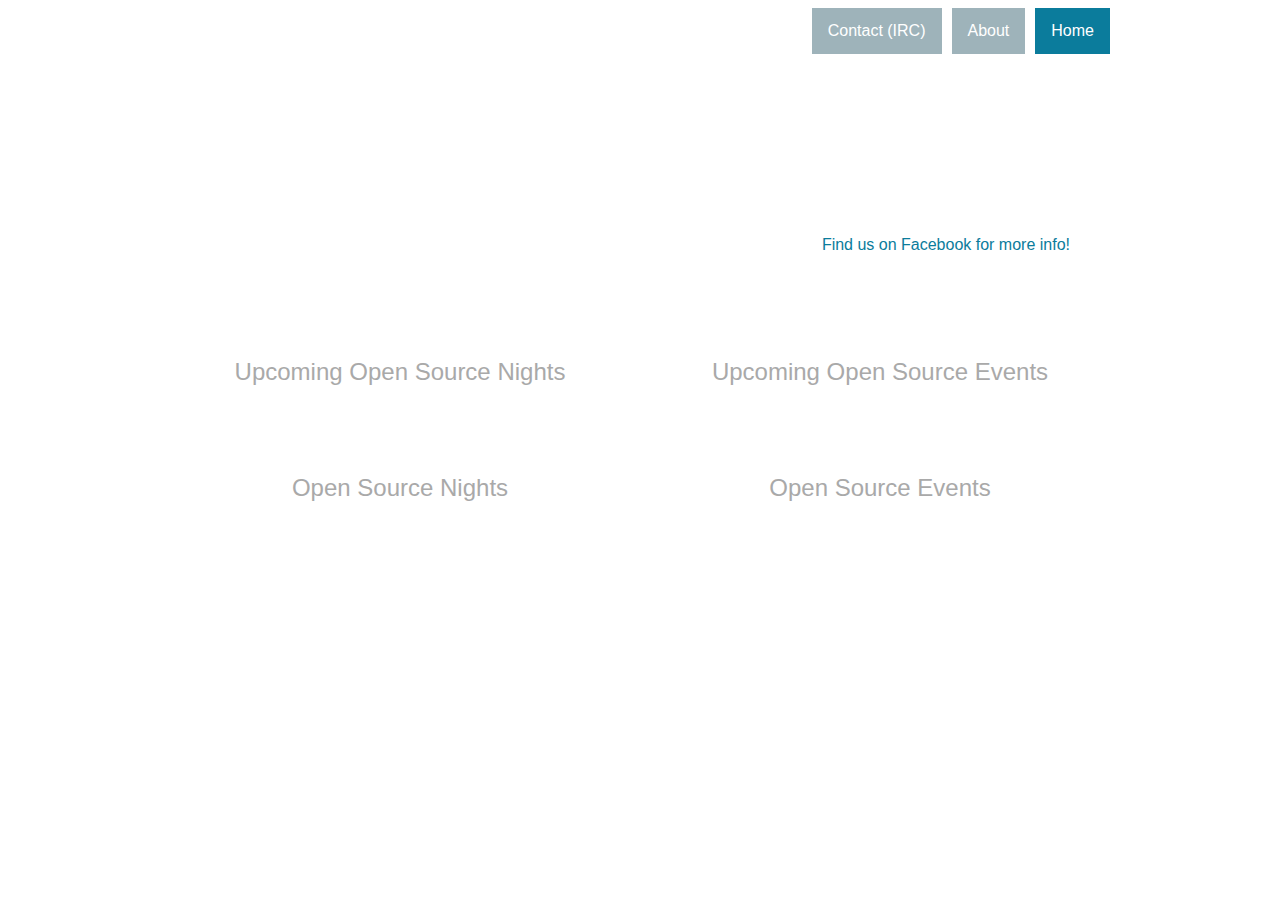
<file: index.html>
<!DOCTYPE html>
<html>
<head>
    <link rel="stylesheet" type="text/css" href="style.css">
    <!--<link rel="stylesheet" media="screen" href="css/style.css" />-->

    <script src="js/countdown.js"></script>

    <meta charset="UTF-8">
    <meta name="viewport" content="width=device-width, initial-scale=1.0">

    <title>Open Source | Aalborg</title>

</head>

<body>
<nav>
    <ul>
        <li class="active"><a href="http://www.os-aalborg.dk">Home</a></li>
        <li class="notactive"><a href="http://www.os-aalborg.dk/about.html">About</a></li>
        <li class="notactive"><a href="https://riot.im/app/#/room/#os-aalborg:matrix.org">Contact (IRC)</a></li>
    </ul>
</nav>
<header>
</header>
<main>
    <section>
        Next meetup in:
    </section>
    <section id="section_countdown">
        <div id="eventtitle">

        </div>
        <!--
        <div id="fetchingdiv">
            Fetching event info...
        </div>
        -->
        <time id="CDT">
        </time>
        <div id="current_description">
        </div>
        <div id="facebookdiv">
            <a id="facebooklink" href="https://www.facebook.com/groups/912891492136446/">Find us on Facebook for more
                info!</a>
        </div>
    </section>
    <!--
    <section id="section_events" class="events">
    </section>
    -->
    <div class="column-container">
        <div class="column-left events" id="os-night-next">
            <div class="os-night-title">Upcoming Open Source Nights</div>
        </div>
        <div class="column-right events" id="os-event-next">
            <div class="os-night-title">Upcoming Open Source Events</div>
        </div>
    </div>

    <div class="column-container">
        <div class="column-left events" id="os-night">
            <div class="os-night-title">Open Source Nights</div>
        </div>
        <div class="column-right events" id="os-event">
            <div class="os-night-title">Open Source Events</div>
        </div>
    </div>
</main>
<footer>
</footer>
<script type="text/javascript">
    function escapeHTML(unsafe_str) {
        return unsafe_str
            .replace(/&/g, '&amp;')
            .replace(/</g, '&lt;')
            .replace(/>/g, '&gt;')
            .replace(/\"/g, '&quot;')
            .replace(/\'/g, '&#39;')
            .replace(/\//g, '&#x2F;');
    }

    (function () {
        var httpRequest;

        function makeRequest(url) {
            httpRequest = new XMLHttpRequest();

            if (!httpRequest) {
                alert('Giving up :( Cannot create an XMLHTTP instance');
                return false;
            }
            httpRequest.onreadystatechange = alertContents;
            httpRequest.open('GET', url);
            httpRequest.send();
        }

        function addEventCard(unique_element, event) {
            unique_element.innerHTML = unique_element.innerHTML + '<article><time>' + escapeHTML(event.name) + '<br>' + event.start_time.substring(0, 10) + '</time><details>' + (event.hasOwnProperty('description') ? escapeHTML(event.description) : '') + '</details></article>';
        }

        function sliceStartTime(time) {
            return new Date(time.start_time.slice(0,19));
        }

        function relativeStartTime(time) {
            return sliceStartTime(time) - Date.now();
        }

        function alertContents() {
            if (httpRequest.readyState === XMLHttpRequest.DONE) {
                if (httpRequest.status === 200) {
                    var obj = JSON.parse(httpRequest.responseText);

                    var upcomming_event = obj[0];

                    var opensourcenight_events = document.getElementById('os-night');
                    var opensourceevent_events = document.getElementById('os-event');
                    var opensourcenight_next = document.getElementById('os-night-next');
                    var opensourceevent_next = document.getElementById('os-event-next');

                    var hasNextNight = false;
                    var hasNextEvent = false;

                    obj.forEach(function (event) {
                        if (relativeStartTime(event)) {     // The event is in the future
                            if (event.name.startsWith('Open Source Night')) {
                                hasNextNight = true;
                                addEventCard(opensourcenight_next, event);
                            } else {
                                hasNextEvent = true;
                                addEventCard(opensourceevent_next, event);
                            }

                            if (relativeStartTime(event) > 0) {
                                if (relativeStartTime(event) < (relativeStartTime(upcomming_event))) {
                                    upcomming_event = event;
                                }
                            }
                        }
                        else {
                            if (event.name.startsWith('Open Source Night')) {
                                addEventCard(opensourcenight_events, event);
                            } else {
                                addEventCard(opensourceevent_events, event);
                            }

                            if (relativeStartTime(event) > 0) {
                                if (relativeStartTime(event) < relativeStartTime(upcomming_event)) {
                                    upcomming_event = event;
                                }
                            }
                        }
                    });

                    if(!hasNextNight)
                    {
                        opensourcenight_next.innerHTML = opensourcenight_next.innerHTML + '<article style="text-align: center">No Upcoming Open Source Night</article>';
                    }

                    if (!hasNextEvent)
                    {
                        opensourceevent_next.innerHTML = opensourceevent_next.innerHTML + '<article style="text-align: center">No Upcoming Open Source Event</article>';
                    }

                    // Fixing problem with date-time in WEBKIT.
                    if ('WebkitAppearance' in document.documentElement.style) {
                        var s = upcomming_event.start_time.substr(12, 1);
                        var i = parseInt(s);
                        i--;
                        upcomming_event.start_time = upcomming_event.start_time.substr(0, 12) + i + upcomming_event.start_time.substr(13);
                    }

                    CDT(upcomming_event.start_time.slice(0, 19));

                    if (relativeStartTime(upcomming_event) < -15000000) {	// Standard: 15000000

                        document.getElementById("clock_string").innerHTML = "No upcomming meeting...";
                    }

                    document.getElementById("eventtitle").innerHTML = escapeHTML(upcomming_event.name);
                    document.getElementById("current_description").innerHTML = (upcomming_event.hasOwnProperty('description') ? escapeHTML(upcomming_event.description) : '');
                } else {
                    alert('There was a problem with the request.');
                }
            }
        }

        makeRequest('feed.php');
    })();
</script>
</body>
</html>
</file>
<file: style.css>
body {
    background: transparent url("http://subtlepatterns2015.subtlepatterns.netdna-cdn.com/patterns/cheap_diagonal_fabric.png") repeat scroll 0% 0%;
    font-family: Verdana, Geneva, sans-serif;
}

nav, footer, main {
    max-width: 1000px;
    max-width: 960px;
    padding: 20px;
    margin: auto;
    color: white;

}

header {
    margin-top: 50px;
}

main {
    margin: 50px auto 0 auto;
    height: auto;
    min-height: 100%;
}

#section_countdown, .events article {
    background-color: rgba(255, 255, 255, 0.3);
    margin: 10px 0;
    border-radius: 10px;
    padding: 50px;
    color: darkgray;
}

/*CLOCK CSS*/

#CDT {
    font-size: 60px;
    color: #eee;
    /*margin: 70px 0 100px;*/
    font-weight: bold;
    text-align: center;
    margin-bottom: 30px;
    display: inline-block;
}

#CDT .number-wrapper {
    margin: 10px;
    -moz-box-shadow: 0 5px 8px #000000;
    -webkit-box-shadow: 0 5px 8px #000000;
    box-shadow: 0 5px 8px #000000;
    position: relative;
}

#CDT .number {
    display: inline-block;
    *display: inline;
    *zoom: 1;
    background: #000;
    background-image: linear-gradient(bottom, #000000 2%, #3c3c3c 50%, #000000 100%);
    background-image: -o-linear-gradient(bottom, #000000 2%, #3c3c3c 50%, #000000 100%);
    background-image: -moz-linear-gradient(bottom, #000000 2%, #3c3c3c 50%, #000000 100%);
    background-image: -webkit-linear-gradient(bottom, #000000 2%, #3c3c3c 50%, #000000 100%);
    background-image: -ms-linear-gradient(bottom, #000000 2%, #3c3c3c 50%, #000000 100%);
    -webkit-border-top-right-radius: 7px;
    -webkit-border-bottom-right-radius: 0;
    -webkit-border-bottom-left-radius: 0;
    -webkit-border-top-left-radius: 0;
    -moz-border-radius-topright: 7px;
    -moz-border-radius-bottomright: 0;
    -moz-border-radius-bottomleft: 0;
    -moz-border-radius-topleft: 0;
    border-top-right-radius: 7px;
    border-bottom-right-radius: 0;
    border-bottom-left-radius: 0;
    border-top-left-radius: 0;
    -webkit-border-radius: 7px;
    -moz-border-radius: 7px;
    border-radius: 7px;
    -moz-background-clip: padding;
    -webkit-background-clip: padding-box;
    background-clip: padding-box;
    padding: 0 12px;
    height: 80px;
    line-height: 80px;
    text-align: center;
    border: 1px solid #555;
    -moz-box-shadow: inset 0 4px 0 rgba(255, 255, 255, 0.2);
    -webkit-box-shadow: inset 0 4px 0 rgba(255, 255, 255, 0.2);
    box-shadow: inset 0 4px 0 rgba(255, 255, 255, 0.2);
    -moz-text-shadow: 0 3px 3px #000000;
    -webkit-text-shadow: 0 3px 3px #000000;
    text-shadow: 0 3px 3px #000000;
}

#CDT .line {
    position: absolute;
    width: 100%;
    height: 1px;
    top: 52%;
    left: 0;
    background: #000;
    -moz-box-shadow: 0 1px 0 rgba(255, 255, 255, 0.2);
    -webkit-box-shadow: 0 1px 0 rgba(255, 255, 255, 0.2);
    box-shadow: 0 1px 0 rgba(255, 255, 255, 0.2);
}

.caption {
    font-size: 12px;
    position: absolute;
    bottom: -30px;
    left: 0;
    text-align: center;
    width: 100%;
    color: #777;
}

#facebookdiv {
    text-align: right;
}

#facebooklink {
    color: #0b7c9c;
}

footer {
    position: absolute;
    bottom: 0;
    right: 0;
    left: 0;
    text-align: center;
    font-size: small;

}

/* link reset color */
a:link, a:visited, a:hover, a:active {
    color: white;
    text-decoration: none;
}

nav {
    padding: 0;
}

/* NAVIGATION - start*/
nav ul {
    list-style-type: none;
    margin: 0;
    padding: 0;
    overflow: hidden;
    /*background-color: #333;
    background-color: rgba(55,55,55,0.5);*/
}

nav ul li {
    float: right;
    margin-right: 10px;
}

nav ul li a {
    display: block;
    text-align: center;
    padding: 14px 16px;
    text-decoration: none;
    color: white;
}

/* Change the link color to #111 (black) on hover */
nav ul li a:hover {
    background-color: #333;
}

nav ul .active {
    background-color: #0b7c9c;
}

nav ul .notactive {
    background-color: #9eb3ba;
}

/* NAVIGATION - end*/

@media screen and (max-width: 480px) {
    footer {
        position: relative;
        margin-top: 50px;
        font-size: x-small;
    }

    footer span {
        display: block;
    }

    #section_countdown {
        padding: 10px;
    }

    #CDT {
        font-size: 30px;
    }

    #CDT .number {
        padding: 0 6px;
    }

    #example ul li {
        font-size: 16px;
        width: 6px;
        margin-left: 0px;
    }

    #example ul li:nth-of-type(3) {
        margin-right: 220px;
    }
}

#example ul {
    width: 620px;
    margin: 0 auto;
    height: 115px;
    position: relative;
    overflow: hidden;
}

#example ul li {
    list-style: none;
    float: left;
    font-size: 30px;
    margin-top: 18px;
    padding: 10px;
    width: 16px;
    margin-left: 5px;
    color: #000;
}

#example ul li:nth-of-type(1) {
    top: 40px;
    left: 10px;
    background: #0b7c9c;
    -webkit-transform: rotate(-5deg);
    -moz-transform: rotate(-5deg);
}

#example ul li:nth-of-type(2) {
    top: 40px;
    left: 55px;
    background: #0e98c0;
    -webkit-transform: rotate(5deg);
    -moz-transform: rotate(5deg);
}

#example ul li:nth-of-type(3) {
    top: 40px;
    left: 100px;
    background: #35bfe7;
    margin-right: 30px;
    -webkit-transform: rotate(15deg);
    -moz-transform: rotate(15deg);
}

#example ul li:nth-of-type(4) {
    top: 40px;
    left: 145px;
    background: #6acdea;
    -webkit-transform: rotate(-15deg);
    -moz-transform: rotate(-15deg);
}

#example ul li:nth-of-type(5) {
    top: 40px;
    left: 190px;
    background: #7ee0fc;
    -webkit-transform: rotate(-5deg);
    -moz-transform: rotate(-5deg);
}

#example ul li:nth-of-type(6) {
    top: 50px;
    /*left:200px;*/
    background: #45e8fb;
    -webkit-transform: rotate(10deg);
    -moz-transform: rotate(10deg);
}

#example ul li:nth-of-type(7) {
    top: 40px;
    left: 10px;
    background: #0b7c9c;
    -webkit-transform: rotate(-5deg);
    -moz-transform: rotate(-5deg);
}

#example ul li:nth-of-type(8) {
    top: 40px;
    left: 55px;
    background: #0e98c0;
    -webkit-transform: rotate(5deg);
    -moz-transform: rotate(5deg);
}

#example ul li:nth-of-type(9) {
    top: 40px;
    left: 100px;
    background: #35bfe7;
    -webkit-transform: rotate(15deg);
    -moz-transform: rotate(15deg);
}

#example ul li:nth-of-type(10) {
    top: 40px;
    left: 145px;
    background: #6acdea;
    -webkit-transform: rotate(-15deg);
    -moz-transform: rotate(-15deg);
}

#example ul li:nth-of-type(11) {
    top: 40px;
    left: 190px;
    background: #7ee0fc;
    -webkit-transform: rotate(-5deg);
    -moz-transform: rotate(-5deg);
}

#example ul li:nth-of-type(12) {
    top: 50px;
    /*left:200px;*/
    background: #45e8fb;
    -webkit-transform: rotate(10deg);
    -moz-transform: rotate(10deg);
}

#example ul li:nth-of-type(13) {
    top: 40px;
    left: 190px;
    background: #7ee0fc;
    -webkit-transform: rotate(-5deg);
    -moz-transform: rotate(-5deg);
}

#example ul li:nth-of-type(14) {
    top: 50px;
    /*left:200px;*/
    background: #45e8fb;
    -webkit-transform: rotate(10deg);
    -moz-transform: rotate(10deg);
}

#eventtitle {
    font-size: 36px;
}

/*
COLUMNS
 */

.column-container::after {
    content: "";
    clear: both;
    display: block;
}

.column-left {
    width: 45%;
    padding: 2.5%;
}

.column-right {
    width: 45%;
    padding: 2.5%;
}

@media only screen and (max-width: 768px) {
    [class*="column-"] {
        width: 95%;
        padding: 2.5%;
    }
}

[class*="column-right"] {
    float: right;
}

[class*="column-left"] {
    float: left;
}

.os-night-title {
    background-color: rgba(255, 255, 255, 0.3);
    margin: 10px 0;
    border-radius: 10px;
    padding: 10px;
    color: darkgray;
    text-align: center;
    font-size: 24px;
}
</file>
